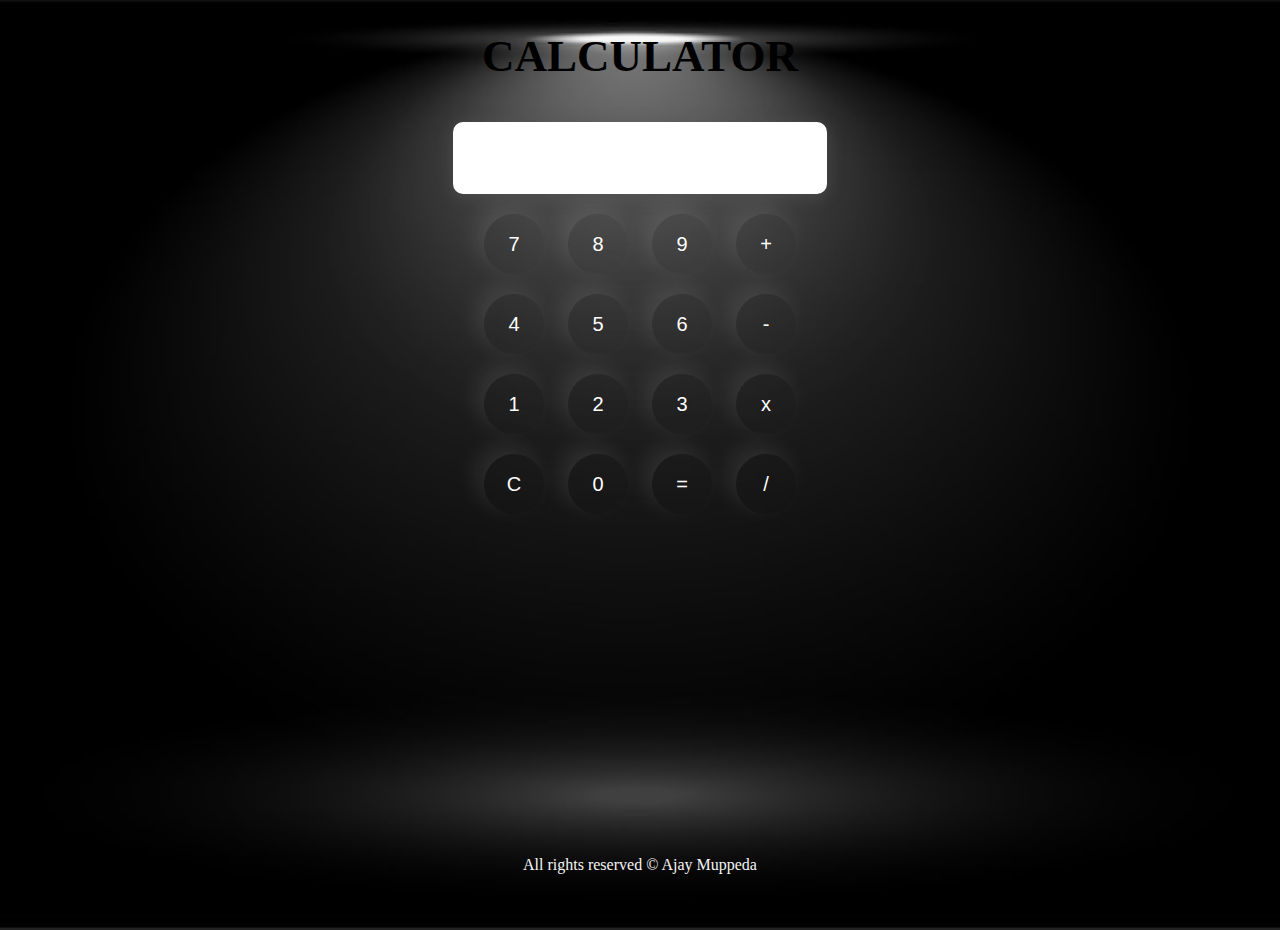
<file: index.html>
<!DOCTYPE html>
<html lang="en">
  <head>
    <title>HTML calculator</title>
    <meta charset="UTF-8" />
    <meta name="viewport" content="width=device-width" />
    <link rel="stylesheet" href="./styles/styles.css" />
  </head>
  <body>
	<h1>CALCULATOR</h1>
	<form name="calculator">
			<input  type="text" name="display" style="width: 370px; height: 70px;text-align: right; " >  
            <br>
			<input class="btn" type="button" value="7" onclick="display.value += '7'">
			<input class="btn" type="button" value="8" onclick="display.value += '8'">
			<input class="btn" type="button" value="9" onclick="display.value += '9'">
			<input class="btn" type="button" value="+" onclick="display.value += ' + '">
			<br>
			<input class="btn" type="button" value="4" onclick="display.value += '4'">
			<input class="btn" type="button" value="5" onclick="display.value += '5'">
			<input class="btn" type="button" value="6" onclick="display.value += '6'">
			<input class="btn" type="button" value="-" onclick="display.value += ' - '">
			<br>
			<input class="btn" type="button" value="1" onclick="display.value += '1'">
			<input class="btn" type="button" value="2" onclick="display.value += '2'">
			<input class="btn" type="button" value="3" onclick="display.value += '3'">
			<input class="btn" type="button" value="x" onclick="display.value += ' * '">
			<br>
			<input class="btn" type="button" value="C" onclick="display.value = ''">
			<input class="btn" type="button" value="0" onclick="display.value += '0'">
			<input class="btn" type="button" value="=" onclick="display.value = eval(display.value)">
			<input class="btn" type="button" value="/" onclick=display.value += ' / '">
		</form>
    </div>
<p>All rights reserved &#xA9; Ajay Muppeda</p>
  </body>
</html>
</file>
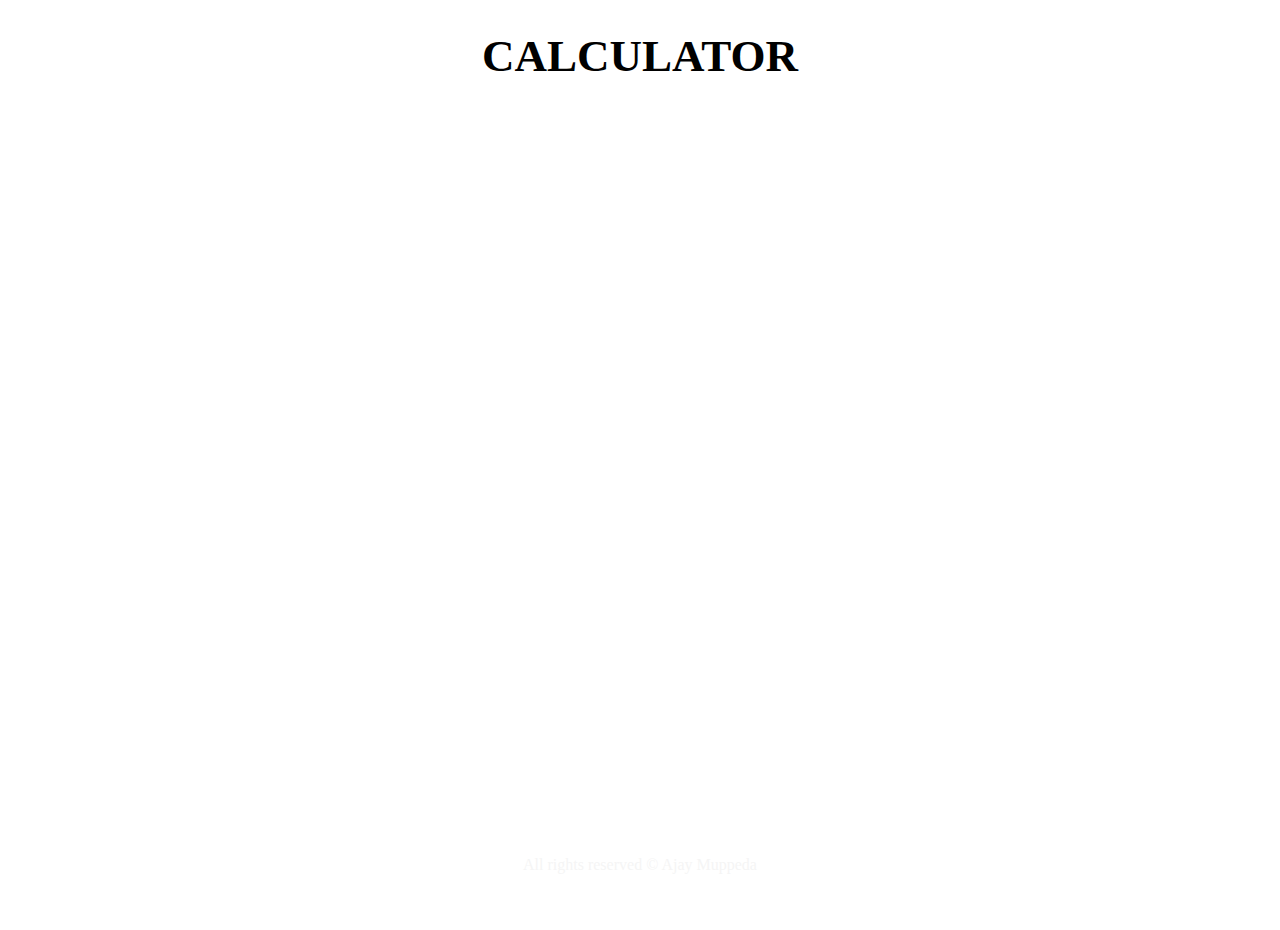
<file: calculator.html>
<!DOCTYPE html>
<html lang="en">
  <head>
    <title>HTML calculator</title>
    <meta charset="UTF-8" />
    <meta name="viewport" content="width=device-width" />
    <link rel="stylesheet" href="styles.css" />
  </head>
  <body>
	
	<h1>CALCULATOR</h1>
	<form name="calculator">
			<input  type="text" name="display" style="width: 370px; height: 70px;text-align: right; " >  
            <br>
			<input class="btn" type="button" value="7" onclick="display.value += '7'">
			<input class="btn" type="button" value="8" onclick="display.value += '8'">
			<input class="btn" type="button" value="9" onclick="display.value += '9'">
			<input class="btn" type="button" value="+" onclick="display.value += ' + '">
			<br>
			<input class="btn" type="button" value="4" onclick="display.value += '4'">
			<input class="btn" type="button" value="5" onclick="display.value += '5'">
			<input class="btn" type="button" value="6" onclick="display.value += '6'">
			<input class="btn" type="button" value="-" onclick="display.value += ' - '">
			<br>
			<input class="btn" type="button" value="1" onclick="display.value += '1'">
			<input class="btn" type="button" value="2" onclick="display.value += '2'">
			<input class="btn" type="button" value="3" onclick="display.value += '3'">
			<input class="btn" type="button" value="x" onclick="display.value += ' * '">
			<br>
			<input class="btn" type="button" value="C" onclick="display.value = ''">
			<input class="btn" type="button" value="0" onclick="display.value += '0'">
			<input class="btn" type="button" value="=" onclick="display.value = eval(display.value)">
			<input class="btn" type="button" value="/" onclick=display.value += ' / '">
		</form>
	</fieldset>
</div>
<p>All rights reserved &#xA9; Ajay Muppeda</p>
  </body>
</html>
</file>
<file: styles/styles.css>
body{
    margin: 0px;
    padding: 0px;
    text-align: center;
    background: linear-gradient(45deg,#0a0a0a,#3a4452);
    background-position: center;
    background-size: cover;
    height: 100vh;  
    background-image: url("./../images/calculator-bg-image.jpeg");
}
input{
    width: 75px;
    height: 50px;
    border: none;
    background: transparent;
    box-shadow: 0px 3px 15px rgba(84, 84, 84, 0.6);
    cursor: pointer;
    margin: 10px;
    font-size: 45px;
    border-radius: 10px;
    margin: 10px;
    background-color: white;
    color: black;
}
.btn{
    border: none;
    width: 60px;
    height: 60px;
    margin: 10px;
    border-radius: 50%;
    background:transparent;
    color: #ffffff;
    font-size: 20px;
    box-shadow: -8px -8px 25px rgba(255, 255, 255, 0.1);
    cursor: pointer;
}
h1{
    font-size: 45px;
 }
p{
    position: absolute;
    bottom: 10px;
    width: 100%;
    text-align: center;
    color: whitesmoke;
}
</file>
<file: styles.css>
body{
    margin: 0px;
    padding: 0px;
    text-align: center;
    background: linear-gradient(45deg,#0a0a0a,#3a4452);
    background-image: url("https://img.freepik.com/free-vector/black-background-with-focus-spot-light_1017-27230.jpg?t=st=1741803029~exp=1741806629~hmac=6619dffc9f0060b4cf0b6e7225368c8beec76865702b6e9e82073f356b46f7b3&w=996");
    background-position: center;
    background-size: cover;
    height: 100vh;
}
input{
    width: 75px;
    height: 50px;
    border: none;
    background: transparent;
    box-shadow: 0px 3px 15p rgba(84, 84, 84, 0.6);
    cursor: pointer;
    margin: 10px;
    font-size: 45px;
    border-radius: 10px;
    margin: 10px;
    background-color: white;
    color: black;
}
.btn{
    border: none;
    width: 60px;
    height: 60px;
    margin: 10px;
    border-radius: 50%;
    background:transparent;
    color: #ffffff;
    font-size: 20px;s
    box-shadow: -8px -8px 25px rgba(255, 255, 255, 0.1);
    cursor: pointer;
}
h1{
    font-size: 45px;
 }
p{
    position: absolute;
    bottom: 10px;
    width: 100%;
    text-align: center;
    color: whitesmoke;
}
</file>
